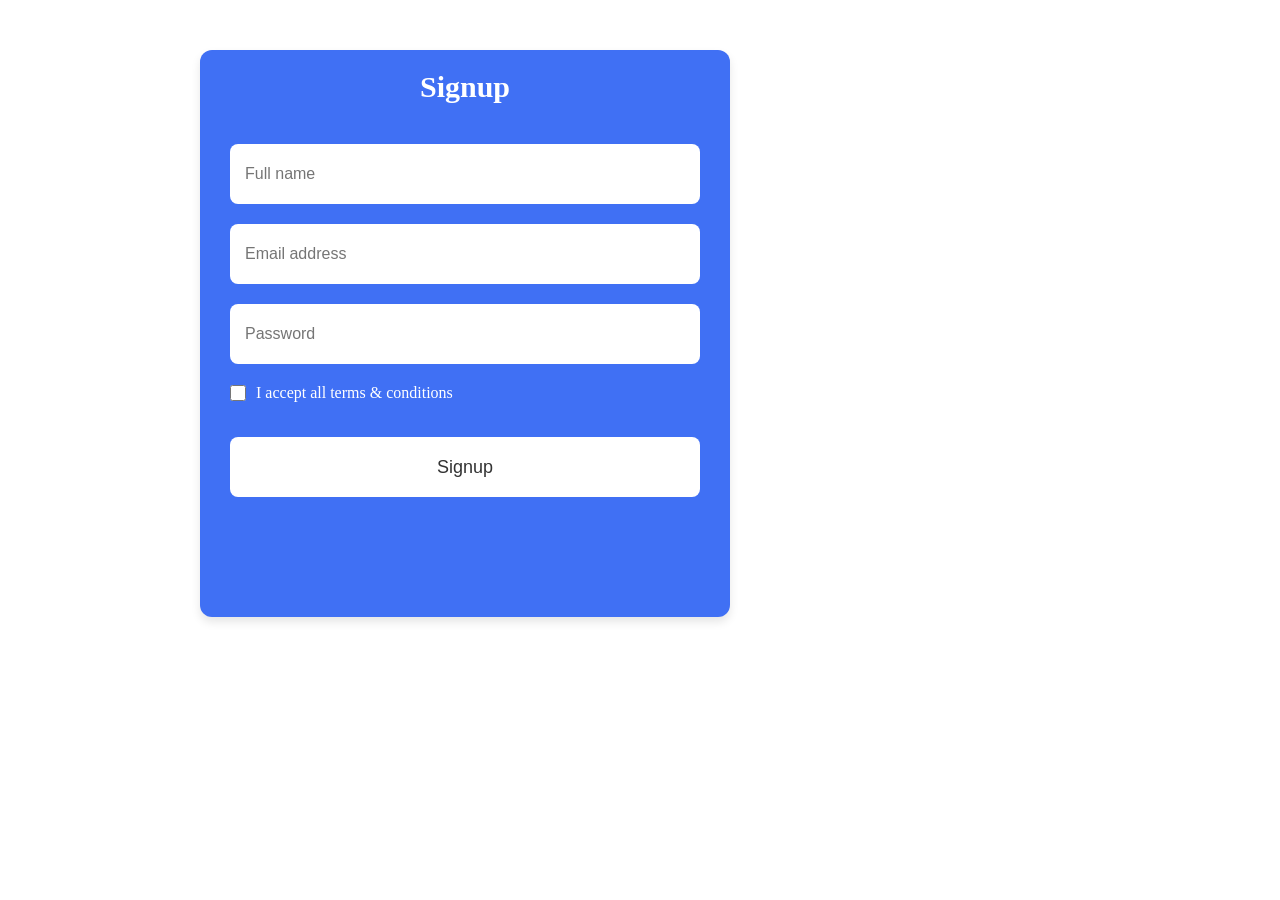
<file: index.html>
<!DOCTYPE html>
<html lang="en">
  <head>
    <meta charset="UTF-8" />
    <meta http-equiv="X-UA-Compatible" content="IE=edge" />
    <meta name="viewport" content="width=device-width, initial-scale=1.0" />
   <title>Login & Signup Form</title>
    <link rel="stylesheet" href="style.css" />
  </head>
  <body>
    <section class="wrapper">
      <div class="form signup">
        <header>Signup</header>
        <form action="#">
          <input type="text" placeholder="Full name" required />
          <input type="text" placeholder="Email address" required />
          <input type="password" placeholder="Password" required />
          <div class="checkbox">
            <input type="checkbox" id="signupCheck" />
            <label for="signupCheck">I accept all terms & conditions</label>
          </div>
          <input type="submit" value="Signup" />
        </form>
      </div>
    </section>
  </body>
</html>
</file>
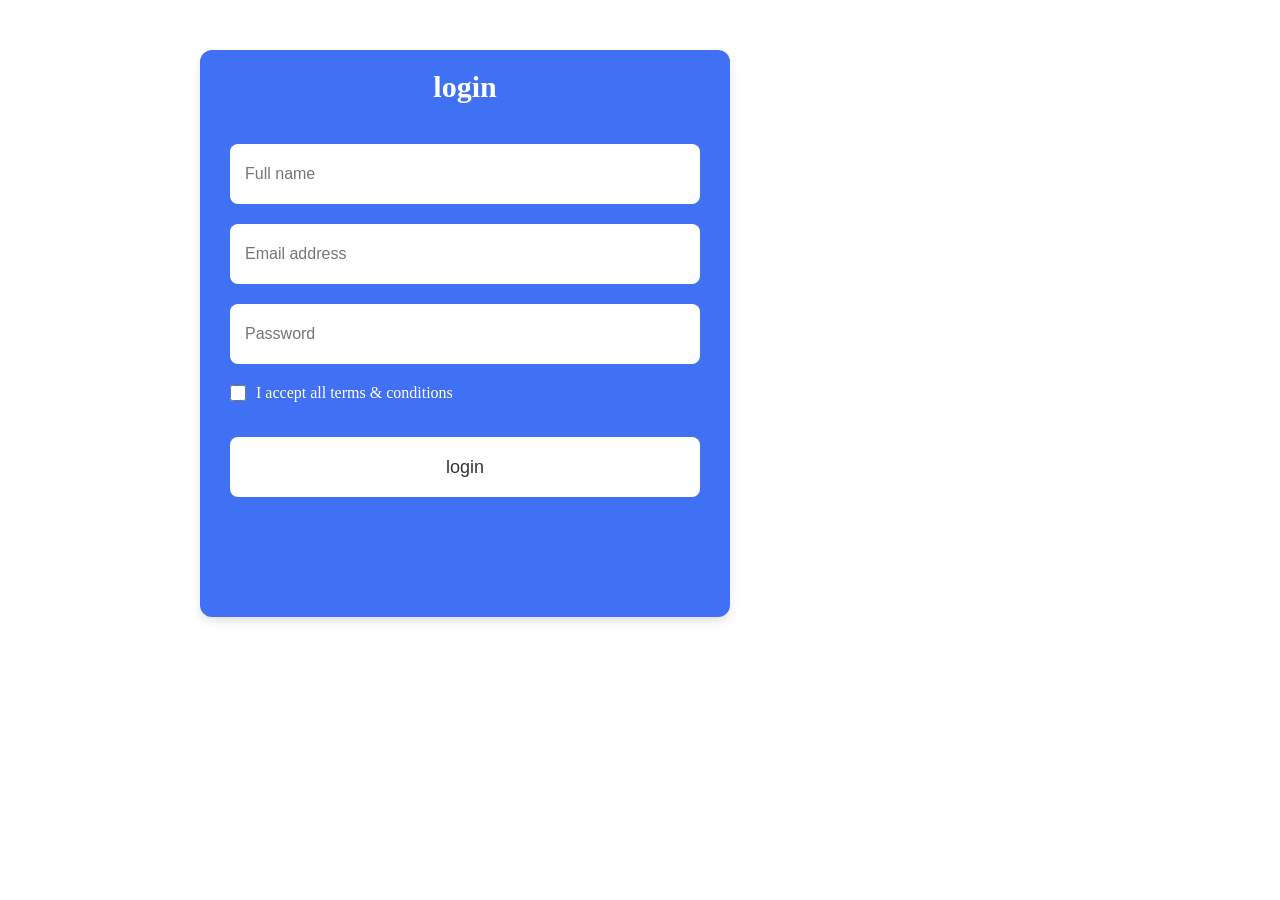
<file: loginform.html>
<!DOCTYPE html>
<html lang="en">
  <head>
    <meta charset="UTF-8" />
    <meta http-equiv="X-UA-Compatible" content="IE=edge" />
    <meta name="viewport" content="width=device-width, initial-scale=1.0" />
   <title>Login & Signup Form</title>
    <link rel="stylesheet" href="style.css" />
  </head>
  <body>
    <section class="wrapper">
      <div class="form signup">
        <header>login</header>
        <form action="#">
          <input type="text" placeholder="Full name" required />
          <input type="text" placeholder="Email address" required />
          <input type="password" placeholder="Password" required />
          <div class="checkbox">
            <input type="checkbox" id="signupCheck" />
            <label for="signupCheck">I accept all terms & conditions</label>
          </div>
          <input type="submit" value="login" />
        </form>
      </div>
    </section>
  </body>
</html>
</file>
<file: style.css>
/* signup or login form */

@import url("https://fonts.googleapis.com/css2?family=Poppins:wght@200;300;400;500;600;700&display=swap");
*{
    margin: 0;
padding: 0%;
}
.wrapper {
  position: relative;
  max-width: 470px;
  width: 100%;
  border-radius: 12px;
  padding: 20px 30px 120px;
  background: #4070f4;
  box-shadow: 0
    5px
    10px
    rgba(0,0,0, 0.1
    );
  overflow: hidden;
  margin-left: 200px;
  margin-top: 50px;}
.form.login {
  position: absolute;
  left: 50%;
  bottom: -86%;
  transform: translateX(
    -50%
  );
  width: calc(
    100% +
      220px
  );
  padding: 20px
    140px;
  border-radius: 50%;
  height: 100%;
  background: #fff;
  transition: all
    0.6s
    ease;
}
.wrapper.active
  .form.login {
  bottom: -15%;
  border-radius: 35%;
  box-shadow: 0 -5px
    10px rgba(0, 0, 0, 0.1);
}
.form
  header {
  font-size: 30px;
  text-align: center;
  color: #fff;
  font-weight: 600;
  cursor: pointer;
}
.form.login
  header {
  color: #333;
  opacity: 0.6;
}
.wrapper.active
  .form.login
  header {
  opacity: 1;
}
.wrapper.active
  .signup
  header {
  opacity: 0.6;
}
.wrapper
  form {
  display: flex;
  flex-direction: column;
  gap: 20px;
  margin-top: 40px;
}
form
  input {
  height: 60px;
  outline: none;
  border: none;
  padding: 0
    15px;
  font-size: 16px;
  font-weight: 400;
  color: #333;
  border-radius: 8px;
  background: #fff;
}
.form.login
  input {
  border: 1px
    solid
    #aaa;
}
.form.login
  input:focus {
  box-shadow: 0
    1px 0
    #ddd;
}
form
  .checkbox {
  display: flex;
  align-items: center;
  gap: 10px;
}
.checkbox
  input[type="checkbox"] {
  height: 16px;
  width: 16px;
  accent-color: #fff;
  cursor: pointer;
}
form
  .checkbox
  label {
  cursor: pointer;
  color: #fff;
}
form a {
  color: #333;
  text-decoration: none;
}
form
  a:hover {
  text-decoration: underline;
}
form
  input[type="submit"] {
  margin-top: 15px;
  padding: none;
  font-size: 18px;
  font-weight: 500;
  cursor: pointer;
}
.form.login
  input[type="submit"] {
  background: #4070f4;
  color: #fff;
  border: none;
}
.parent-div {
    display: flex;
    flex-wrap: wrap;
    justify-content: space-between;
  }
  
  .circle-image {
    width: 10%;
    height: auto;
    border-radius: 50%;
    object-fit: cover;
    max-width: 100%;
    max-height: 100%;
    clip-path: circle(50% at 50% 50%);
    
  }
  .circle-image:hover{
    transform: scale(1.5);
    transform: 2s ;
  }
.secondcircle{
margin-top: 50px;
}
.firstcircle{
    margin-top: 80px;
   
}
.tubelight-heading {
    font-size: 50px;
    font-weight: bold;
    background-color: #fff;
    background-image: linear-gradient(to right, #fff 50%, #ffd500 50%);
    background-size: 200% 100%;
    background-position: right bottom;
    color: #333;
    text-shadow: 1px 1px #fff, -1px -1px #fff, 1px -1px #fff, -1px 1px #fff, 0 0 2px rgba(0, 0, 0, 0.5);
    -webkit-background-clip: text;
    -moz-background-clip: text;
    background-clip: text;
    -webkit-text-fill-color: transparent;
    -moz-text-fill-color: transparent;
    -text-fill-color: transparent;
    animation: neon 2s ease-in-out infinite;
    margin-top: 50px;
  }
  .shop-section {
    display: flex;
    align-items: center;
    flex-direction: column;
    background-color: #f3f3f3;
    padding: 50px 0;
  }
  .shop-images {
    display: grid;
    grid-template-columns: repeat(auto-fit, minmax(250px, 1fr));
    gap: 40px;
    max-width: 1280px;
    width: 100%;
  }
  .shop-link {
    background-color: #fff;
    padding: 30px;
    display: flex;
    cursor: pointer;
    flex-direction: column;
    white-space: nowrap;
  }
  .shop-link img {
    width: 100%;
    height: 280px;
    object-fit: cover;
    margin-bottom: 10px;
  }
  .shop-link h3 {
    margin-bottom: 10px;
  }
  .shop-link a {
    display: inline-block;
    margin-top: 10px;
    font-size: 0.9rem;
    color: blue;
    font-weight: 500;
    transition: color 0.3s ease;
  }
  .shop-link:hover a {
    color: #c7511f;
    text-decoration: underline;
  }
  .about{
    margin-top: 300px;
  }
  .sixteen{
    display: grid;
    grid-template-columns: repeat(2, 1fr);
    gap: 1em;
   
   }
   .sixteen .img video{
    width: 100%;
   }
   
   .container {
    display: flex;
    flex-wrap: wrap;
    justify-content: space-around;
    padding: 20px;
  }
  .tw{
    padding-left: 50px;
  }
  .custom-slider{
    display: flex;
    padding: 0 35px;
    padding-top: 2%;
    align-items: center;
    justify-content: center;
    margin: auto;
  }
  .slider-wrapper{
    display: flex;
    max-width: 1200px;
    position: relative;
  }
  .slider-wrapper i{
    top: 50%;
    height: 44px;
    width: 44px;
    color: #ccc;
    cursor: pointer;
    font-size: 1.15rem;
    position: absolute;
    text-align: center;
    line-height: 44px;
    background:#343F4F ;
    border-radius: 50%;
    transform: translateY(-50%);
    transition: transform 0.1s linear;
  }
  .slider-wrapper i:active{
    transform: translateY(-50%) scale(0.9);
  }
  .slider-wrapper i:hover{
    background: #343F4F;
  }
  .slider-wrapper i:first-child{
    left: -22px;
    display: none;
  }
  .slider-wrapper i:last-child{
    right: -22px;
  }
  .slider-wrapper .mycarousel{
    font-size: 0px;
    cursor: pointer;
    overflow: hidden;
    white-space: nowrap;
    scroll-behavior: smooth;
  }
  .mycarousel.dragging{
    cursor: grab;
    scroll-behavior: auto;
  }
  .mycarousel.dragging img{
    pointer-events: none;
  }
  .mycarousel img{
    height: 340px;
    object-fit: cover;
    user-select: none;
    margin-left: 14px;
    width: calc(100% / 3);
  }
  .mycarousel img:first-child{
    margin-left: 0px;
  }
  .footer{
    background: #000;/*footer background color is black*/
    color: #8a8a8a;/*text color*/
    font-size: 14px;
    padding: 60px 0 20px;
}
.footer p{
    color: #8a8a8a;/*paragraphs color in class footer*/
}
.footer h3{
    color: #fff;/*heading color is white*/
    margin-bottom: 20px;
}
.footer-col-1, .footer-col-2, .footer-col-3, .footer-col-4{
    min-width: 250px;/*all columns should have a min width of 250px*/
    margin-bottom:20px;
}
.footer-col-1{
    flex-basis: 30%;
}
.footer-col-2{
    flex: 1;/*flex 1 is used to fill complete occupy given space*/
    text-align: center;
}
.footer-col-2 img{
    width: 180px;/*editing image in col2*/
    margin-bottom: 20px;
}
.footer-col-3, .footer-col-4{
    flex-basis: 12%;/*both footer col3 and col4 occupies 12% each*/
    text-align: center;
}
ul{
    list-style-type: none;/*remove bullets from links specially links which are in footer*/
}
.app-logo{
    margin-top: 20px;
}
.app-logo img{
    width: 140px;
}
.footer hr{
    border: none;
    background: #b5b5b5;
    height: 1px;
    margin: 20px 0;
}
.copyright{
    display: block;
    text-align: center;
    color: #fff;
}
.btn {
    background: purple;
    border: none;
    padding: 0.8em 2em;
    border-radius: 5px;
    color: white;
    font-size: 16px;
    margin-top: 0.5em;
    font-weight: bold;
    cursor: pointer;
  }
  .smBtn {
    cursor: pointer;
    background-color: black;
    /* padding: 0.2em 0.6em; */
    height: 1.5em;
    width: 2em;
    margin-bottom: 0.6em;
    font-size: 1.2em;
    font-weight: bold;
  }
  .decreaseBtn{
    color: red;
  }
  .increaseBtn{
    color: green;
  }
  /* cart screen */
  .cart {
    height: 100%;
    width: 400px;
    background-color: white;
    position: fixed;
    right: 0;
    top: 0;
    z-index: 1;
    display: none;
  }
  .closeBtn {
    text-align: right;
    padding: 0.5em 1em 0 0;
    cursor: pointer;
  }
  
  .cart-body {
    height: 64%;
    overflow-y: auto;
  }
  
  .cartItem {
    background-color: purple;
    display: grid;
    grid-template-columns: 25% 60%;
    align-items: center;
    padding: 0.5em 1em;
    gap: 1em;
    position: relative;
  }
  .cartItem img {
    width: 85px;
    height: 80px;
    border-radius: 5px;
    border: 2px solid black;
  }
  .cartItemDetail {
    color: rgb(241, 234, 241);
    line-height: 1.2em;
  }
  .removeBtn {
    position: absolute;
    top: 5%;
    right: 5%;
  }
  .cart-footer {
    height: 130px;
    padding: 0.5em;
    font-weight: bold;
    font-size: 1.5em;
    margin-bottom: 1em;
  }
  
  /* Header */
  .navbar {
    height: 70px;
    width: 100vw;
    display: flex;
    align-items: center;
    box-shadow: 0 4px 8px rgba(0, 0, 0, 0.1);
  }
  
  .logo {
    font-family: sans-serif;
    padding-left: 2em;
    font-size: 2em;
    font-weight: 700;
  }
  
  /* cart Icon */
  
  .cartIcon {
    margin-right: 2.5em;
    font-size: 1.2em;
    cursor: pointer;
  }
  .cartIcon span {
    color: purple;
  }
  
  /*  Search Input */
  .search-input {
    margin-left: auto;
    margin-right: 2em;
    padding: 0.5em;
    border: 1px solid #ccc;
    border-radius: 4px;
    font-size: 1em;
    outline: none;
  }
  
  .search-input::placeholder {
    color: #aaa;
  }
  
  /* Products Secton */
  
  .product-section {
    display: grid;
    grid-template-columns: repeat(auto-fill, minmax(300px, 1fr));
    gap: 20px;
    padding: 15px 0;
    max-width: 1200px;
    width: 100%;
    margin: 0 auto;
    align-items: center;
    justify-items: center;
  }
  .no-match {
    font-size: 5vmax;
    color: grey;
    width: 100%;
    grid-area: 1/1/2/-1;
  }
  .product-card {
    width: 300px;
    background-color: #fff;
    border-radius: 8px;
    overflow: hidden;
    box-shadow: 0 4px 8px rgba(0, 0, 0, 0.1);
    transition: transform 0.3s ease-in-out;
  }
  
  .product-card:hover {
    transform: scale(1.05);
  }
  
  .product-image {
    width: 100%;
    height: 200px;
    object-fit: cover;
  }
  
  .product-info {
    padding: 20px;
  }
  
  .product-title {
    font-size: 1.2rem;
    font-weight: bold;
    margin-bottom: 10px;
  }
  
  .product-price {
    color: #e44d26;
    font-size: 1.1rem;
    font-weight: bold;
  }

  .small container{
    max-width: 1080px;
    margin:auto;/*make images in center*/
    padding-left: 25px;
    padding-right: 25px;
}
/*col-4 will edit col of images*/
.col-4{
    flex-basis: 25%;/*each image column occupies 25% each*/
    padding: 10px;
    min-width: 200px;
    margin-bottom: 50px;
    transition: transform 0.5s;/*when apply hover effect it will move image with 5sec delay*/
}
.col-4 img{
    width: 100%;/*each image occupies full column width*/
}
/*for title class consist of heading of feature products*/
.title{
    text-align: center;
    margin: 0px auto 80px;
    position: relative;
    line-height: 60px;
    color: #555;
}

/*to make divider after featured products heading*/
.title::after{/*after is used to place something after anything*/
    content: "";/*will place divider after title content*/
    background: #ff523b;/*color of divider*/
    width: 80px;/*these all are the features of divider*/
    height:5px;
    border-radius: 5px;
    position: absolute;
    bottom: 0;
    left: 50%;/*50% from l.H.S*/
    transform: translateX(-50%);
}
/*for products title*/
h4{
    color: #555;
    font-weight: normal;
}
/*for products price*/
.col-4 p{    
    font-size: 14px;
}
/*change color of rating stars -> .rating for rating class and .fa for icons*/
.rating .fa{
    color: #ff523b;
}
/*hover effect to feature products images*/
.col-4:hover{
    transform: translateY(-5px);/*hover effect to col-4 which contain 4 images of featured products and image move in y direction when hover*/ 
}
.shop-images:hover{   
  transform: scale(1.1);
  transform: 0.9s ;
}
.containeri{
  max-width: 1200px;
  width: 95%;
}
.slider-wrapper {
  position: relative;
}
.slider-wrapper .slide-button {
  position: absolute;
  top: 50%;
  outline: none;
  border: none;
  height: 50px;
  width: 50px;
  z-index: 5;
  color: #fff;
  display: flex;
  cursor: pointer;
  font-size: 2.2rem;
  background: #000;
  align-items: center;
  justify-content: center;
  border-radius: 50%;
  transform: translateY(-50%);
}
.slider-wrapper .slide-button:hover {
  background: #404040;
}
.slider-wrapper .slide-button#prev-slide {
  left: -25px;
  display: none;
}
.slider-wrapper .slide-button#next-slide {
  right: -25px;
}
.slider-wrapper .image-list {
  display: grid;
  grid-template-columns: repeat(10, 1fr);
  gap: 18px;
  font-size: 0;
  list-style: none;
  margin-bottom: 30px;
  overflow-x: auto;
  scrollbar-width: none;
}
.slider-wrapper .image-list::-webkit-scrollbar {
  display: none;
}
.slider-wrapper .image-list .image-item {
  width: 325px;
  height: 400px;
  object-fit: cover;
}
.containeri .slider-scrollbar {
  height: 24px;
  width: 100%;
  display: flex;
  align-items: center;
}
.slider-scrollbar .scrollbar-track {
  background: #ccc;
  width: 100%;
  height: 2px;
  display: flex;
  align-items: center;
  border-radius: 4px;
  position: relative;
}
.slider-scrollbar:hover .scrollbar-track {
  height: 4px;
}
.slider-scrollbar .scrollbar-thumb {
  position: absolute;
  background: #000;
  top: 0;
  bottom: 0;
  width: 50%;
  height: 100%;
  cursor: grab;
  border-radius: inherit;
}
.slider-scrollbar .scrollbar-thumb:active {
  cursor: grabbing;
  height: 8px;
  top: -2px;
}
.slider-scrollbar .scrollbar-thumb::after {
  content: "";
  position: absolute;
  left: 0;
  right: 0;
  top: -10px;
  bottom: -10px;
}
.testimonial{
  padding-top: 100px;
}
.testimonial .col-3{
  text-align: center;
  padding: 40px 20px;
  box-shadow: 0 0 20px 0 rgba(0,0,0,0.1);/*it will add shadow to each column like a box*/
  cursor: pointer;/*it convert cursor to shape pointer when moving cursor over testimonials*/;
  transition: transform 0.5s;/*for hover effect*/
}
.testimonial .col-3 img{/*for the images of testimonials*/
  width: 50px;
  margin-top: 20px;
  border-radius: 50%;

}
.testimonial .col-3:hover{
  transform: translateY(-10px)/*hover effect to each column*/
}
/*designing quote section*/
.fa.fa-quote-left{
  font-size: 34px;
  color: #ff523b;/*color of quote icon*/
}
.col-3 p{/*modify p of testimonials*/
  font-size:12px;
  margin: 12px 0;
  color: #777;
}
.testimonial .col-3 h3{
  font-weight: 600;
  color: #555;
  font-size: 16px;
}
.search-filter {
  display: flex;
  margin-bottom: 20px;
}

#search-input {
  flex-grow: 1;
  padding: 10px;
  border: 1px solid #ddd;
  border-right: none;
  border-radius: 5px 0 0 5px;
}

#search-btn {
  padding: 10px;
  background-color: #ffd500;
  border: none;
  border-left: 1px solid #ddd;
  border-radius: 0 5px 5px 0;
  cursor: pointer;
  transition: background-color 0.3s ease-in-out;
}

#search-btn:hover {
  background-color: #ffc107;
}

#search-results {
  list-style-type: none;
  padding: 0;
  margin: 0;
}

#search-results li {
  padding: 10px;
  border-bottom: 1px solid #ddd;
  cursor: pointer;
  transition: background-color 0.3s ease-in-out;
}

#search-results li:hover {
  background-color: #f5f5f5;
}
/* Styles for mobile and tablets */
@media only screen and (max-width: 1023px) {
  .slider-wrapper .slide-button {
    display: none !important;
  }
  .slider-wrapper .image-list {
    gap: 10px;
    margin-bottom: 15px;
    scroll-snap-type: x mandatory;
  }
  .slider-wrapper .image-list .image-item {
    width: 280px;
    height: 380px;
  }
  .slider-scrollbar .scrollbar-thumb {
    width: 20%;
  }}
  @media (max-width: 635px) {
    body {
      padding: 0;
    }
    .product-section {
      padding: 20px 0;
    }
    .product-card {
      width: 370px;
    }
  }
  @media (max-width: 505px) {
    .logo {
      padding: 0;
    }
    .navbar {
      flex-direction: column;
      justify-content: space-evenly;
      height: 100px;
    }
    .search-input {
      margin: auto;
    }
  }
  
  @media (max-width: 430px) {
    .product-card {
      width: 90%;
    }
    .cart{
      width: 100%;
    }
    .cartItem {
      display: grid;
      grid-template-columns: 25% 75%;
      justify-items: center;
      padding: 0.4em ;
      gap: .2em;
    }
    .cartItem img {
      width: 70px;
      height: 70px;
    }
    
  }
  @media screen and (max-width: 768px) {
    .sixteen {
        display: grid;
    grid-template-columns:(1fr);
    gap: 1em;
    }
  }
  
  
  @keyframes neon {
    from {
      background-position: right bottom;
      text-shadow: 1px 1px #fff, -1px -1px #fff, 1px -1px #fff, -1px 1px #fff, 0 0 2px rgba(0, 0, 0, 0.5);
    }
    to {
      background-position: left bottom;
      text-shadow: 1px 1px #52545a, -1px -1px #ffd500, 1px -1px #ffd500, -1px 1px #ffd500, 0 0 2px rgba(0, 0, 0, 0.5);
    }
  }
  @media (max-width: 768px) {
    .circle-image {
      width: 90%;
    }
  }
</file>
